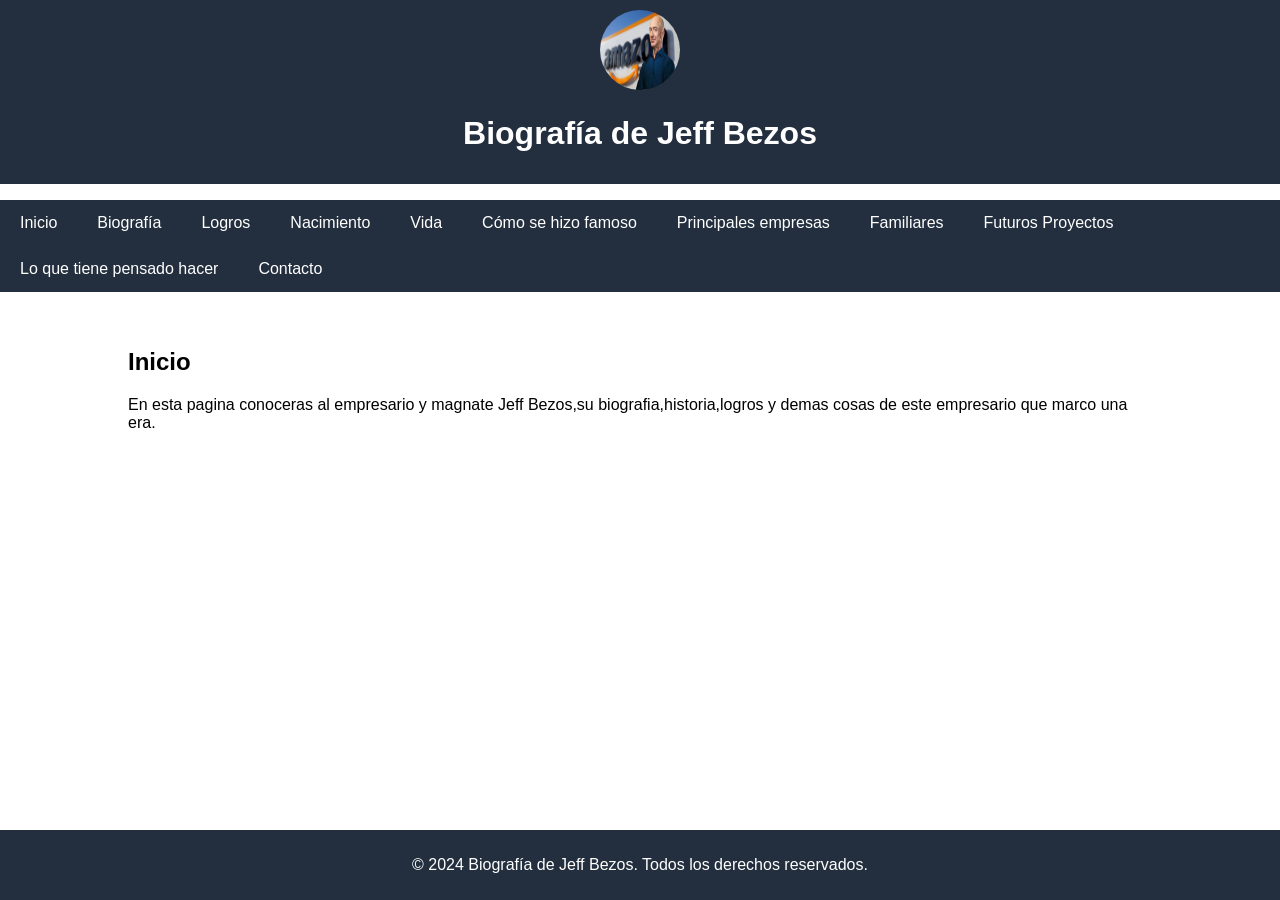
<file: img/index.html>
<!DOCTYPE html>
<html lang="es">
<head>
    <meta charset="UTF-8">
    <meta name="viewport" content="width=device-width, initial-scale=1.0">
    <title>Biografía de Jeff Bezos</title>
    <link rel="stylesheet" href="styles.css">
</head>
<body>
    <header>
        <div class="container">
            <img src="jeff_bezos.jpg" alt="Jeff Bezos" class="profile-pic">
            <h1>Biografía de Jeff Bezos</h1>
        </div>
    </header>
    <nav>
        <ul>
            <li><a href="index.html">Inicio</a></li>
            <li><a href="biografia.html">Biografía</a></li>
            <li><a href="logros.html">Logros</a></li>
            <li><a href="nacimiento.html">Nacimiento</a></li>
            <li><a href="vida.html">Vida</a></li>
            <li><a href="famoso.html">Cómo se hizo famoso</a></li>
            <li><a href="empresas.html">Principales empresas</a></li>
            <li><a href="familiares.html">Familiares</a></li>
            <li><a href="futuros.html">Futuros Proyectos</a></li>
            <li><a href="pensado.html">Lo que tiene pensado hacer</a></li>
            <li><a href="contacto.html">Contacto</a></li>
        </ul>
    </nav>
    <section id="inicio" class="section">
        <div class="container">
            <h2>Inicio</h2>
            <p>En esta pagina conoceras al empresario y magnate Jeff Bezos,su biografia,historia,logros y demas cosas de este empresario que marco una era.</p>
        </div>
    </section>
    <footer>
        <div class="container">
            <p>&copy; 2024 Biografía de Jeff Bezos. Todos los derechos reservados.</p>
        </div>
    </footer>
</body>
</html>
</file>
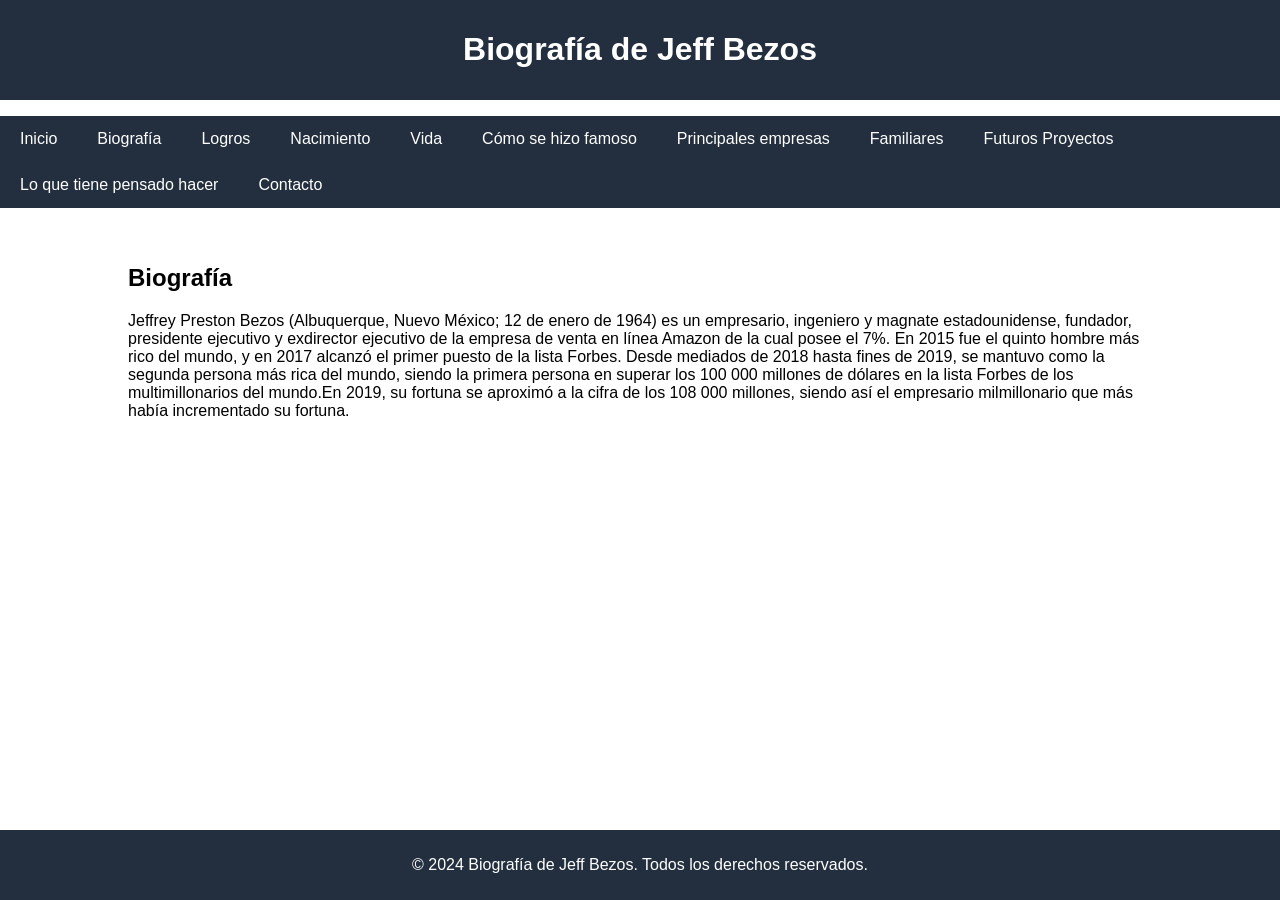
<file: image/biografia.html>
<!DOCTYPE html>
<html lang="es">
<head>
    <meta charset="UTF-8">
    <meta name="viewport" content="width=device-width, initial-scale=1.0">
    <title>Biografía de Jeff Bezos</title>
    <link rel="stylesheet" href="styles.css">
</head>
<body>
    <header>
        <div class="container">
            <h1>Biografía de Jeff Bezos</h1>
        </div>
    </header>
    <nav>
        <ul>
            <li><a href="index.html">Inicio</a></li>
            <li><a href="biografia.html">Biografía</a></li>
            <li><a href="logros.html">Logros</a></li>
            <li><a href="nacimiento.html">Nacimiento</a></li>
            <li><a href="vida.html">Vida</a></li>
            <li><a href="famoso.html">Cómo se hizo famoso</a></li>
            <li><a href="empresas.html">Principales empresas</a></li>
            <li><a href="familiares.html">Familiares</a></li>
            <li><a href="futuros.html">Futuros Proyectos</a></li>
            <li><a href="pensado.html">Lo que tiene pensado hacer</a></li>
            <li><a href="contacto.html">Contacto</a></li>
        </ul>
    </nav>
    <section id="biografia" class="section">
        <div class="container">
            <h2>Biografía</h2>
            <p>Jeffrey Preston Bezos (Albuquerque, Nuevo México; 12 de enero de 1964) es un empresario, ingeniero y magnate estadounidense, fundador, presidente ejecutivo y exdirector ejecutivo de la empresa de venta en línea Amazon de la cual posee el 7%.
                En 2015 fue el quinto hombre más rico del mundo, y en 2017 alcanzó el primer puesto de la lista Forbes. Desde mediados de 2018 hasta fines de 2019, se mantuvo como la segunda persona más rica del mundo, siendo la primera persona en superar los 100 000 millones de dólares en la lista Forbes de los multimillonarios del mundo.En 2019, su fortuna se aproximó a la cifra de los 108 000 millones, siendo así el empresario milmillonario que más había incrementado su fortuna.</p>
        </div>
    </section>
    <footer>
        <div class="container">
            <p>&copy; 2024 Biografía de Jeff Bezos. Todos los derechos reservados.</p>
        </div>
    </footer>
</body>
</html>
</file>
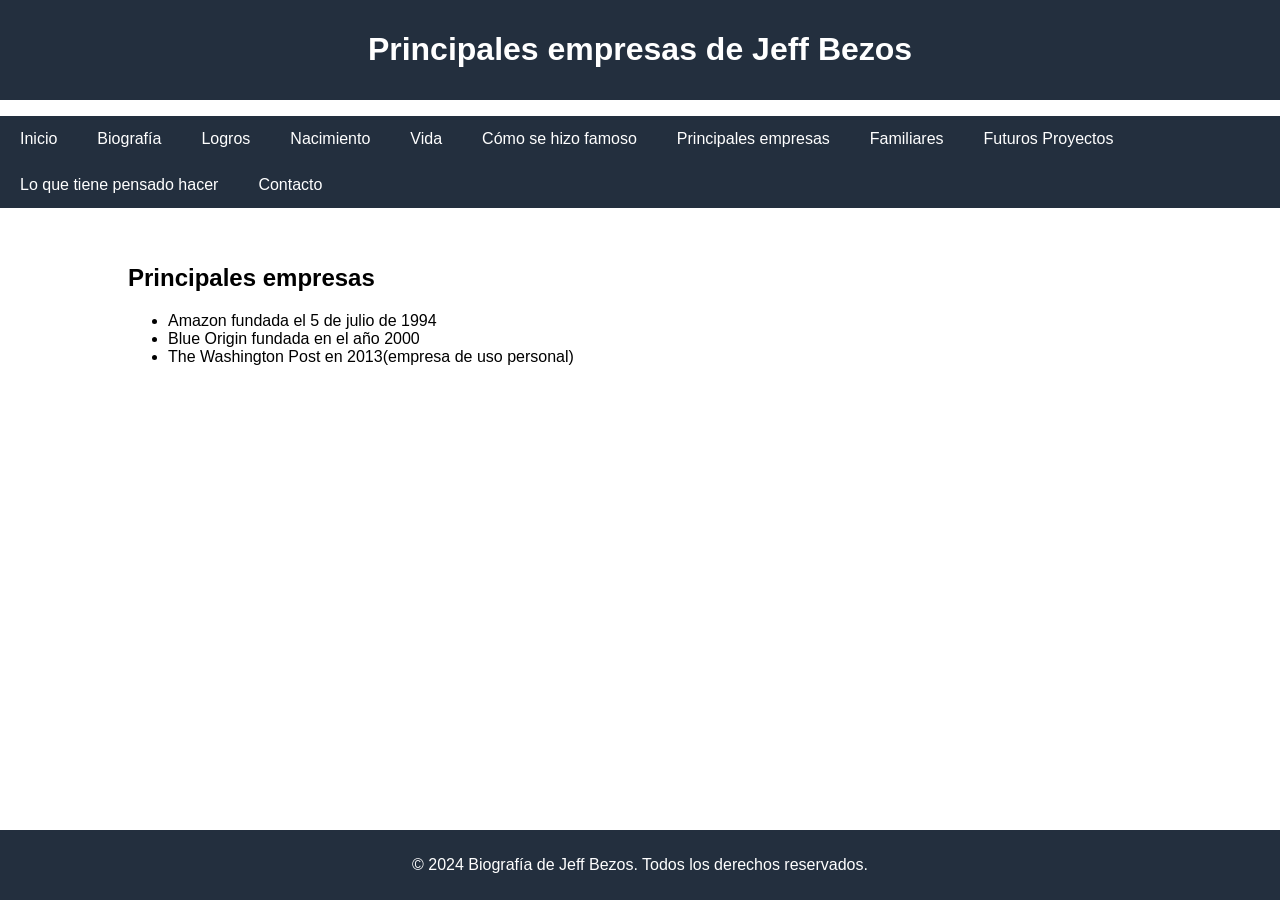
<file: image/empresas.html>
<!DOCTYPE html>
<html lang="es">
<head>
    <meta charset="UTF-8">
    <meta name="viewport" content="width=device-width, initial-scale=1.0">
    <title>Principales empresas de Jeff Bezos</title>
    <link rel="stylesheet" href="styles.css">
</head>
<body>
    <header>
        <div class="container">
            <h1>Principales empresas de Jeff Bezos</h1>
        </div>
    </header>
    <nav>
        <ul>
            <li><a href="index.html">Inicio</a></li>
            <li><a href="biografia.html">Biografía</a></li>
            <li><a href="logros.html">Logros</a></li>
            <li><a href="nacimiento.html">Nacimiento</a></li>
            <li><a href="vida.html">Vida</a></li>
            <li><a href="famoso.html">Cómo se hizo famoso</a></li>
            <li><a href="empresas.html">Principales empresas</a></li>
            <li><a href="familiares.html">Familiares</a></li>
            <li><a href="futuros.html">Futuros Proyectos</a></li>
            <li><a href="pensado.html">Lo que tiene pensado hacer</a></li>
            <li><a href="contacto.html">Contacto</a></li>
        </ul>
    </nav>
    <section id="empresas" class="section">
        <div class="container">
            <h2>Principales empresas</h2>
            <ul>
                <li>Amazon fundada el 5 de julio de 1994</li>
                <li>Blue Origin fundada en el año 2000</li>
                <li>The Washington Post en 2013(empresa de uso personal)</li>
            </ul>
        </div>
    </section>
    <footer>
        <div class="container">
            <p>&copy; 2024 Biografía de Jeff Bezos. Todos los derechos reservados.</p>
        </div>
    </footer>
</body>
</html>
</file>
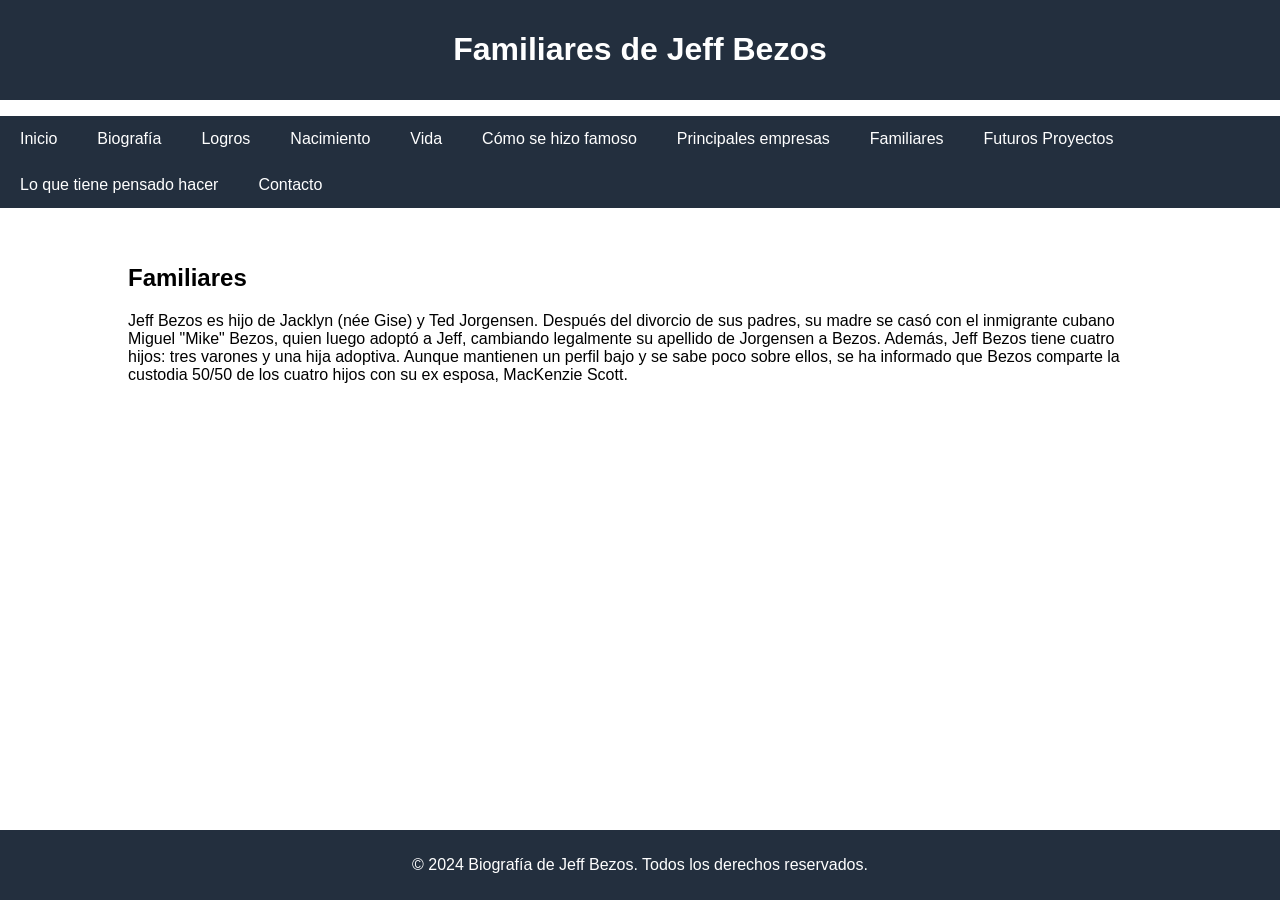
<file: image/familiares.html>
<!DOCTYPE html>
<html lang="es">
<head>
    <meta charset="UTF-8">
    <meta name="viewport" content="width=device-width, initial-scale=1.0">
    <title>Familiares de Jeff Bezos</title>
    <link rel="stylesheet" href="styles.css">
</head>
<body>
    <header>
        <div class="container">
            <h1>Familiares de Jeff Bezos</h1>
        </div>
    </header>
    <nav>
        <ul>
            <li><a href="index.html">Inicio</a></li>
            <li><a href="biografia.html">Biografía</a></li>
            <li><a href="logros.html">Logros</a></li>
            <li><a href="nacimiento.html">Nacimiento</a></li>
            <li><a href="vida.html">Vida</a></li>
            <li><a href="famoso.html">Cómo se hizo famoso</a></li>
            <li><a href="empresas.html">Principales empresas</a></li>
            <li><a href="familiares.html">Familiares</a></li>
            <li><a href="futuros.html">Futuros Proyectos</a></li>
            <li><a href="pensado.html">Lo que tiene pensado hacer</a></li>
            <li><a href="contacto.html">Contacto</a></li>
        </ul>
    </nav>
    <section id="familiares" class="section">
        <div class="container">
            <h2>Familiares</h2>
            <p>Jeff Bezos es hijo de Jacklyn (née Gise) y Ted Jorgensen. Después del divorcio de sus padres, su madre se casó con el inmigrante cubano Miguel "Mike" Bezos, quien luego adoptó a Jeff, cambiando legalmente su apellido de Jorgensen a Bezos.
                Además, Jeff Bezos tiene cuatro hijos: tres varones y una hija adoptiva. Aunque mantienen un perfil bajo y se sabe poco sobre ellos, se ha informado que Bezos comparte la custodia 50/50 de los cuatro hijos con su ex esposa, MacKenzie Scott.</p>
        </div>
    </section>
    <footer>
        <div class="container">
            <p>&copy; 2024 Biografía de Jeff Bezos. Todos los derechos reservados.</p>
        </div>
    </footer>
</body>
</html>
</file>
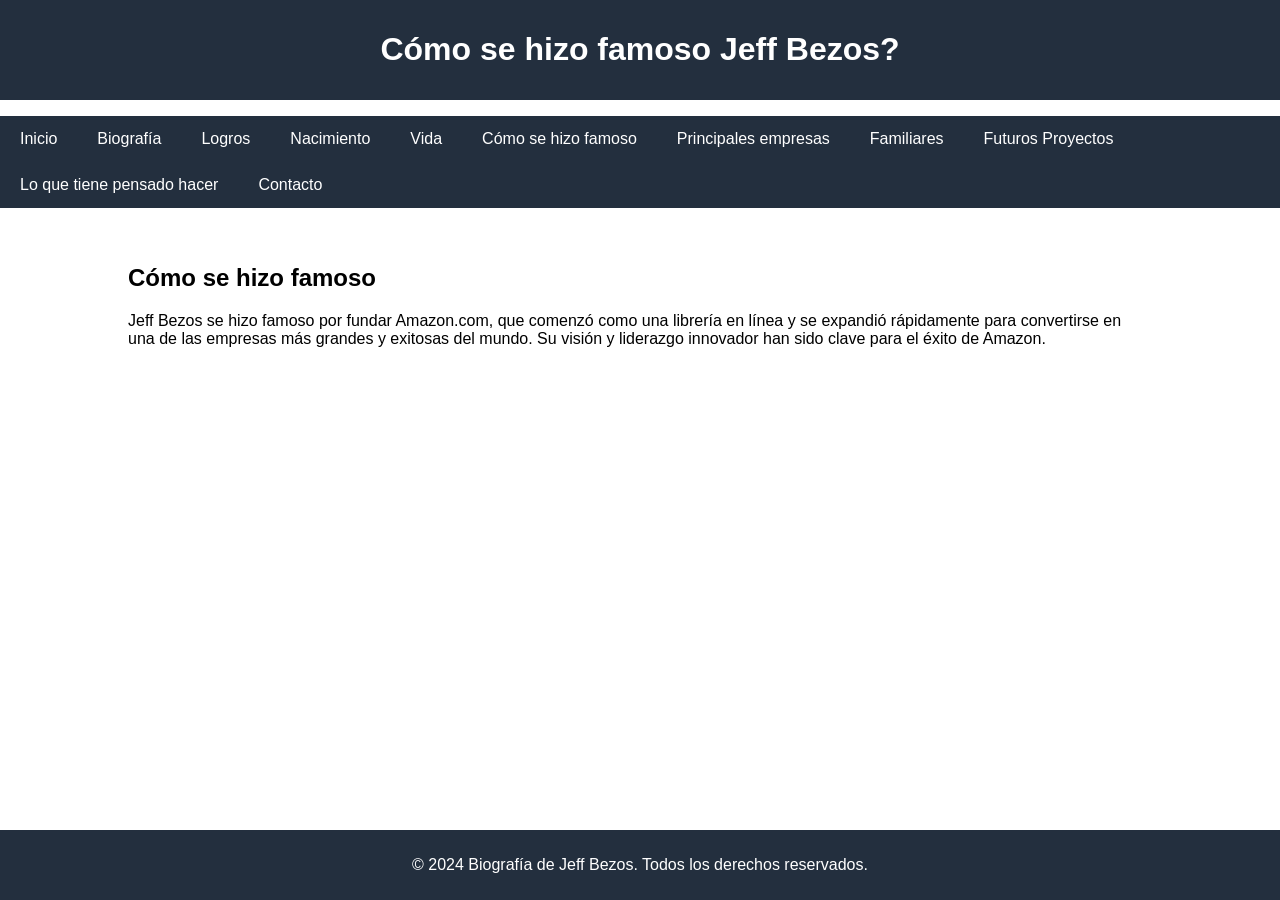
<file: image/famoso.html>
<!DOCTYPE html>
<html lang="es">
<head>
    <meta charset="UTF-8">
    <meta name="viewport" content="width=device-width, initial-scale=1.0">
    <title>Cómo se hizo famoso Jeff Bezos</title>
    <link rel="stylesheet" href="styles.css">
</head>
<body>
    <header>
        <div class="container">
            <h1>Cómo se hizo famoso Jeff Bezos?</h1>
        </div>
    </header>
    <nav>
        <ul>
            <li><a href="index.html">Inicio</a></li>
            <li><a href="biografia.html">Biografía</a></li>
            <li><a href="logros.html">Logros</a></li>
            <li><a href="nacimiento.html">Nacimiento</a></li>
            <li><a href="vida.html">Vida</a></li>
            <li><a href="famoso.html">Cómo se hizo famoso</a></li>
            <li><a href="empresas.html">Principales empresas</a></li>
            <li><a href="familiares.html">Familiares</a></li>
            <li><a href="futuros.html">Futuros Proyectos</a></li>
            <li><a href="pensado.html">Lo que tiene pensado hacer</a></li>
            <li><a href="contacto.html">Contacto</a></li>
        </ul>
    </nav>
    <section id="famoso" class="section">
        <div class="container">
            <h2>Cómo se hizo famoso</h2>
            <p>Jeff Bezos se hizo famoso por fundar Amazon.com, que comenzó como una librería en línea y se expandió rápidamente para convertirse en una de las empresas más grandes y exitosas del mundo. Su visión y liderazgo innovador han sido clave para el éxito de Amazon.</p>
        </div>
    </section>
    <footer>
        <div class="container">
            <p>&copy; 2024 Biografía de Jeff Bezos. Todos los derechos reservados.</p>
        </div>
    </footer>
</body>
</html>
</file>
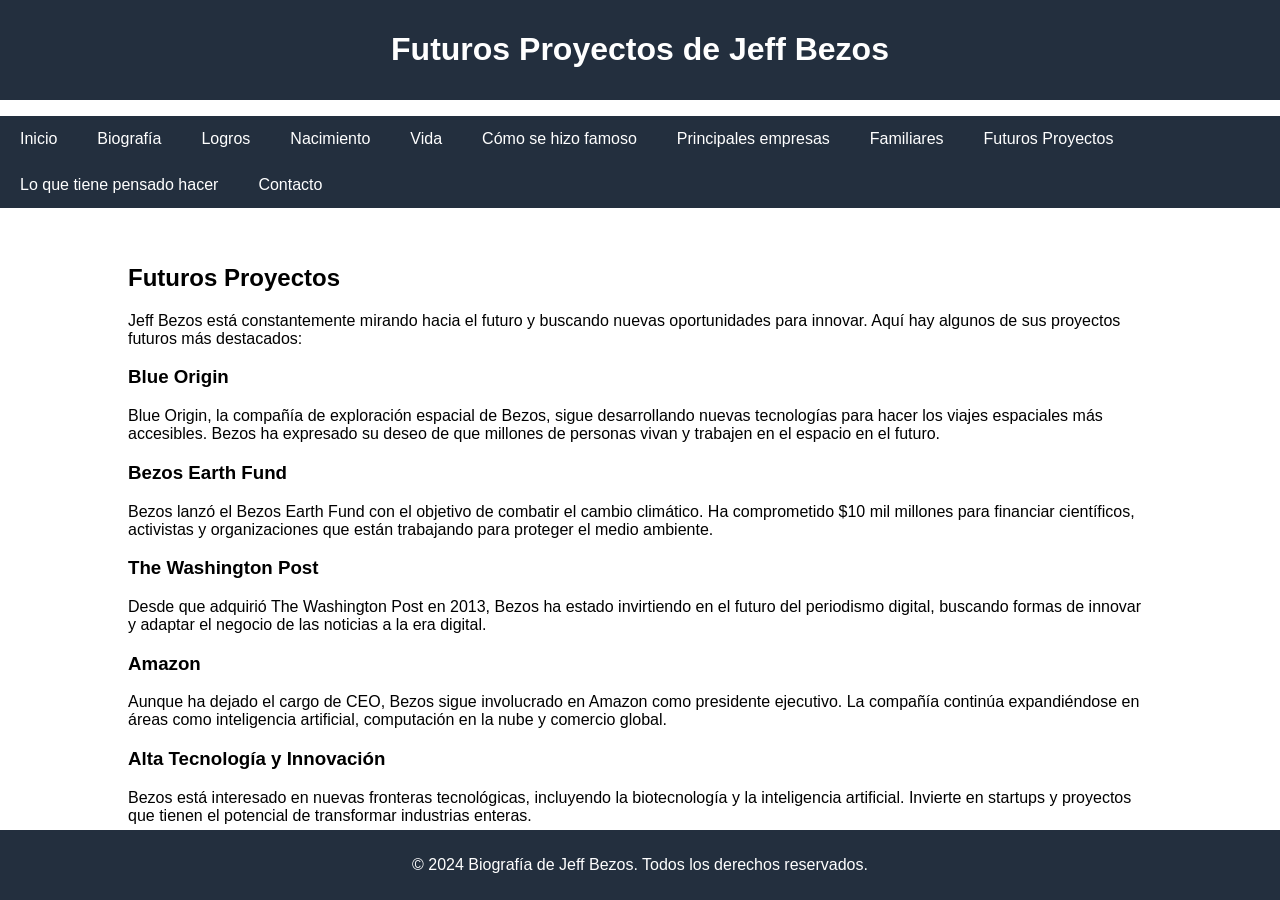
<file: image/futuros.html>
<!DOCTYPE html>
<html lang="es">
<head>
    <meta charset="UTF-8">
    <meta name="viewport" content="width=device-width, initial-scale=1.0">
    <title>Futuros Proyectos de Jeff Bezos</title>
    <link rel="stylesheet" href="styles.css">
</head>
<body>
    <header>
        <div class="container">
            <h1>Futuros Proyectos de Jeff Bezos</h1>
        </div>
    </header>
    <nav>
        <ul>
            <li><a href="index.html">Inicio</a></li>
            <li><a href="biografia.html">Biografía</a></li>
            <li><a href="logros.html">Logros</a></li>
            <li><a href="nacimiento.html">Nacimiento</a></li>
            <li><a href="vida.html">Vida</a></li>
            <li><a href="famoso.html">Cómo se hizo famoso</a></li>
            <li><a href="empresas.html">Principales empresas</a></li>
            <li><a href="familiares.html">Familiares</a></li>
            <li><a href="futuros.html">Futuros Proyectos</a></li>
            <li><a href="pensado.html">Lo que tiene pensado hacer</a></li>
            <li><a href="contacto.html">Contacto</a></li>
        </ul>
    </nav>
    <section id="futuros" class="section">
        <div class="container">
            <h2>Futuros Proyectos</h2>
            <p>Jeff Bezos está constantemente mirando hacia el futuro y buscando nuevas oportunidades para innovar. Aquí hay algunos de sus proyectos futuros más destacados:</p>
            
            <h3>Blue Origin</h3>
            <p>Blue Origin, la compañía de exploración espacial de Bezos, sigue desarrollando nuevas tecnologías para hacer los viajes espaciales más accesibles. Bezos ha expresado su deseo de que millones de personas vivan y trabajen en el espacio en el futuro.</p>

            <h3>Bezos Earth Fund</h3>
            <p>Bezos lanzó el Bezos Earth Fund con el objetivo de combatir el cambio climático. Ha comprometido $10 mil millones para financiar científicos, activistas y organizaciones que están trabajando para proteger el medio ambiente.</p>

            <h3>The Washington Post</h3>
            <p>Desde que adquirió The Washington Post en 2013, Bezos ha estado invirtiendo en el futuro del periodismo digital, buscando formas de innovar y adaptar el negocio de las noticias a la era digital.</p>

            <h3>Amazon</h3>
            <p>Aunque ha dejado el cargo de CEO, Bezos sigue involucrado en Amazon como presidente ejecutivo. La compañía continúa expandiéndose en áreas como inteligencia artificial, computación en la nube y comercio global.</p>

            <h3>Alta Tecnología y Innovación</h3>
            <p>Bezos está interesado en nuevas fronteras tecnológicas, incluyendo la biotecnología y la inteligencia artificial. Invierte en startups y proyectos que tienen el potencial de transformar industrias enteras.</p>
        </div>
    </section>
    <footer>
        <div class="container">
            <p>&copy; 2024 Biografía de Jeff Bezos. Todos los derechos reservados.</p>
        </div>
    </footer>
</body>
</html>
</file>
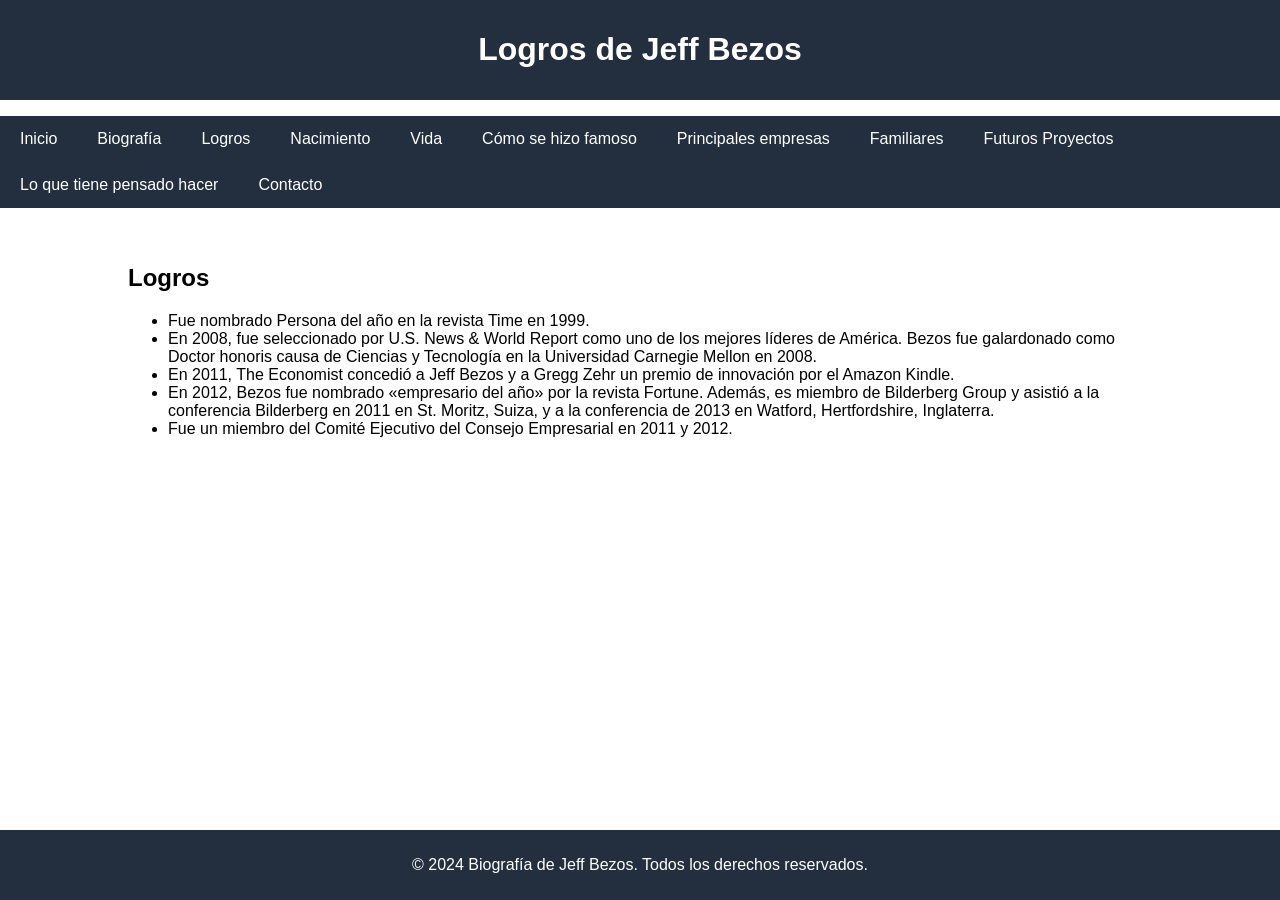
<file: image/logros.html>
<!DOCTYPE html>
<html lang="es">
<head>
    <meta charset="UTF-8">
    <meta name="viewport" content="width=device-width, initial-scale=1.0">
    <title>Logros de Jeff Bezos</title>
    <link rel="stylesheet" href="styles.css">
</head>
<body>
    <header>
        <div class="container">
            <h1>Logros de Jeff Bezos</h1>
        </div>
    </header>
    <nav>
        <ul>
            <li><a href="index.html">Inicio</a></li>
            <li><a href="biografia.html">Biografía</a></li>
            <li><a href="logros.html">Logros</a></li>
            <li><a href="nacimiento.html">Nacimiento</a></li>
            <li><a href="vida.html">Vida</a></li>
            <li><a href="famoso.html">Cómo se hizo famoso</a></li>
            <li><a href="empresas.html">Principales empresas</a></li>
            <li><a href="familiares.html">Familiares</a></li>
            <li><a href="futuros.html">Futuros Proyectos</a></li>
            <li><a href="pensado.html">Lo que tiene pensado hacer</a></li>
            <li><a href="contacto.html">Contacto</a></li>
        </ul>
    </nav>
    <section id="logros" class="section">
        <div class="container">
            <h2>Logros</h2>
            <ul>
                <li>Fue nombrado Persona del año en la revista Time en 1999.</li>
                <li>En 2008, fue seleccionado por U.S. News & World Report como uno de los mejores líderes de América. Bezos fue galardonado como Doctor honoris causa de Ciencias y Tecnología en la Universidad Carnegie Mellon en 2008.</li>
                <li>En 2011, The Economist concedió a Jeff Bezos y a Gregg Zehr un premio de innovación por el Amazon Kindle.</li>
                <li>En 2012, Bezos fue nombrado «empresario del año» por la revista Fortune. Además, es miembro de Bilderberg Group y asistió a la conferencia Bilderberg en 2011 en St. Moritz, Suiza, y a la conferencia de 2013 en Watford, Hertfordshire, Inglaterra. </li>
                <li> Fue un miembro del Comité Ejecutivo del Consejo Empresarial en 2011 y 2012.</li>
            </ul>
        </div>
    </section>
    <footer>
        <div class="container">
            <p>&copy; 2024 Biografía de Jeff Bezos. Todos los derechos reservados.</p>
        </div>
    </footer>
</body>
</html>
</file>
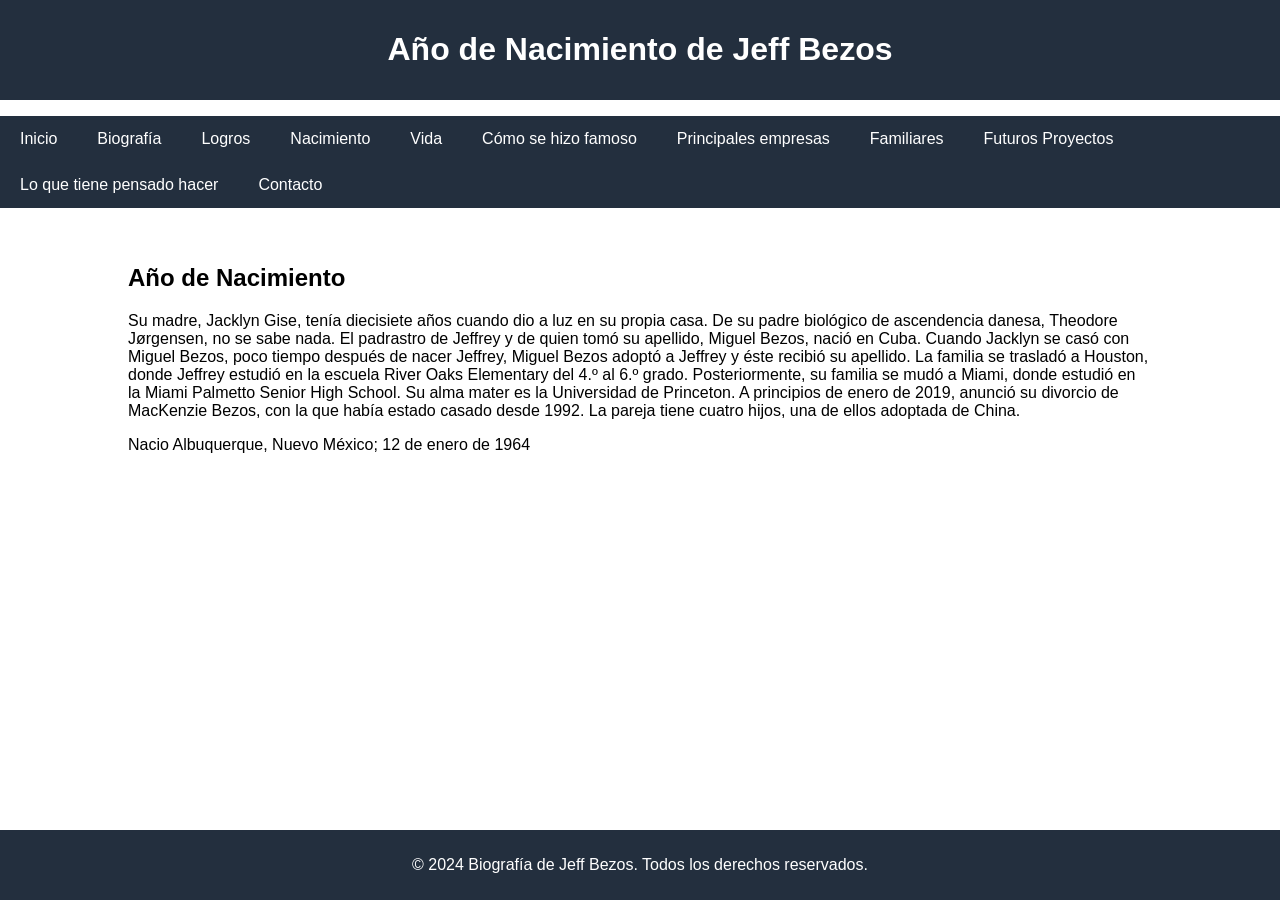
<file: image/nacimiento.html>
<!DOCTYPE html>
<html lang="es">
<head>
    <meta charset="UTF-8">
    <meta name="viewport" content="width=device-width, initial-scale=1.0">
    <title>Año de Nacimiento de Jeff Bezos</title>
    <link rel="stylesheet" href="styles.css">
</head>
<body>
    <header>
        <div class="container">
            <h1>Año de Nacimiento de Jeff Bezos</h1>
        </div>
    </header>
    <nav>
        <ul>
            <li><a href="index.html">Inicio</a></li>
            <li><a href="biografia.html">Biografía</a></li>
            <li><a href="logros.html">Logros</a></li>
            <li><a href="nacimiento.html">Nacimiento</a></li>
            <li><a href="vida.html">Vida</a></li>
            <li><a href="famoso.html">Cómo se hizo famoso</a></li>
            <li><a href="empresas.html">Principales empresas</a></li>
            <li><a href="familiares.html">Familiares</a></li>
            <li><a href="futuros.html">Futuros Proyectos</a></li>
            <li><a href="pensado.html">Lo que tiene pensado hacer</a></li>
            <li><a href="contacto.html">Contacto</a></li>
        </ul>
    </nav>
    <section id="nacimiento" class="section">
        <div class="container">
            <h2>Año de Nacimiento</h2>
            <p>Su madre, Jacklyn Gise, tenía diecisiete años cuando dio a luz en su propia casa. De su padre biológico de ascendencia danesa, Theodore Jørgensen, no se sabe nada. El padrastro de Jeffrey y de quien tomó su apellido, Miguel Bezos, nació en Cuba. Cuando Jacklyn se casó con Miguel Bezos, poco tiempo después de nacer Jeffrey, Miguel Bezos adoptó a Jeffrey y éste recibió su apellido. La familia se trasladó a Houston, donde Jeffrey estudió en la escuela River Oaks Elementary del 4.º al 6.º grado. Posteriormente, su familia se mudó a Miami, donde estudió en la Miami Palmetto Senior High School. Su alma mater es la Universidad de Princeton. A principios de enero de 2019, anunció su divorcio de MacKenzie Bezos, con la que había estado casado desde 1992. La pareja tiene cuatro hijos, una de ellos adoptada de China.</p>
            <p>Nacio Albuquerque, Nuevo México; 12 de enero de 1964</p>
        </div>
    </section>
    <footer>
        <div class="container">
            <p>&copy; 2024 Biografía de Jeff Bezos. Todos los derechos reservados.</p>
        </div>
    </footer>
</file>
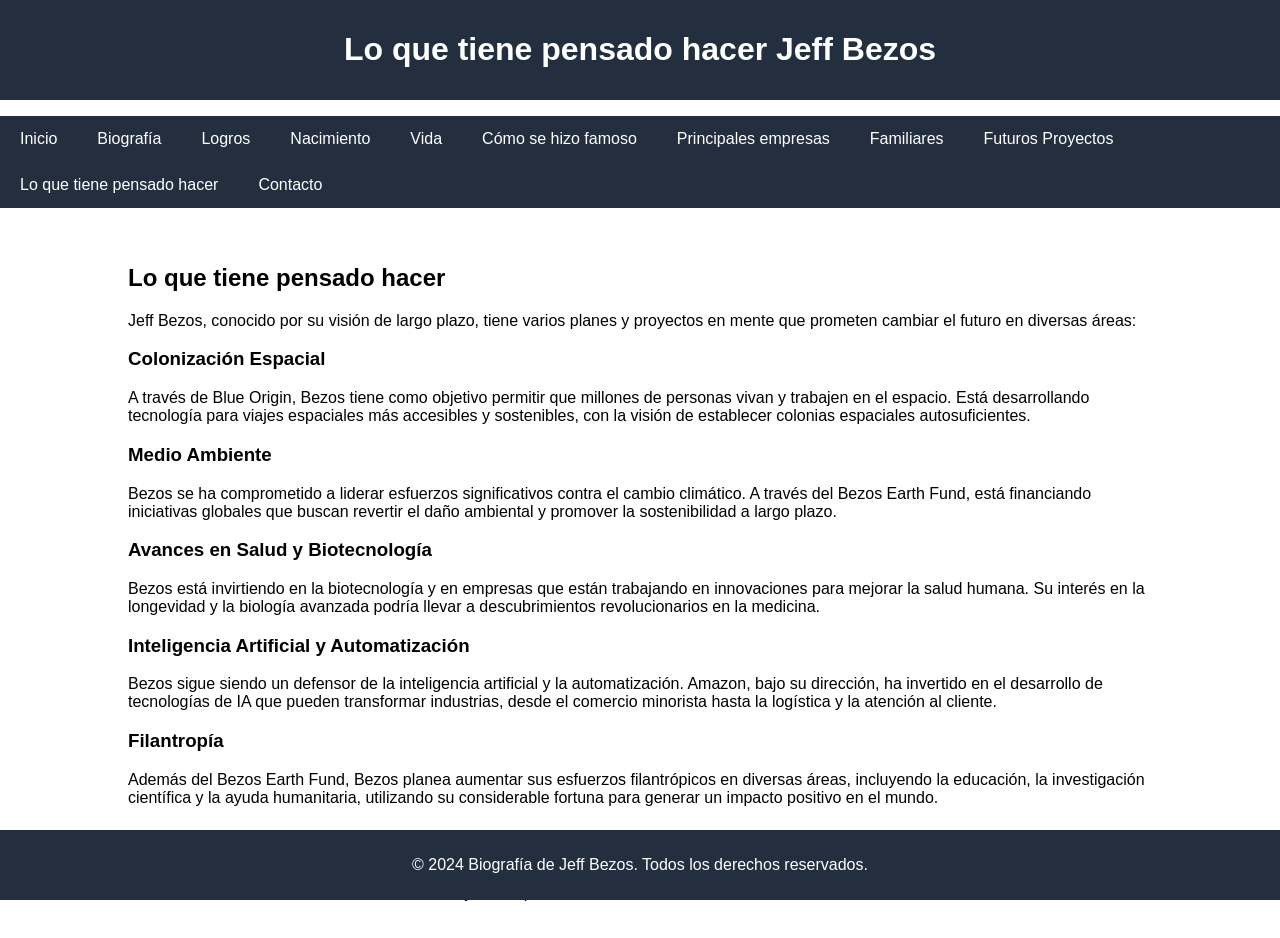
<file: image/pensado.html>
<!DOCTYPE html>
<html lang="es">
<head>
    <meta charset="UTF-8">
    <meta name="viewport" content="width=device-width, initial-scale=1.0">
    <title>Lo que tiene pensado hacer Jeff Bezos</title>
    <link rel="stylesheet" href="styles.css">
</head>
<body>
    <header>
        <div class="container">
            <h1>Lo que tiene pensado hacer Jeff Bezos</h1>
        </div>
    </header>
    <nav>
        <ul>
            <li><a href="index.html">Inicio</a></li>
            <li><a href="biografia.html">Biografía</a></li>
            <li><a href="logros.html">Logros</a></li>
            <li><a href="nacimiento.html">Nacimiento</a></li>
            <li><a href="vida.html">Vida</a></li>
            <li><a href="famoso.html">Cómo se hizo famoso</a></li>
            <li><a href="empresas.html">Principales empresas</a></li>
            <li><a href="familiares.html">Familiares</a></li>
            <li><a href="futuros.html">Futuros Proyectos</a></li>
            <li><a href="pensado.html">Lo que tiene pensado hacer</a></li>
            <li><a href="contacto.html">Contacto</a></li>
        </ul>
    </nav>
    <section id="pensado" class="section">
        <div class="container">
            <h2>Lo que tiene pensado hacer</h2>
            <p>Jeff Bezos, conocido por su visión de largo plazo, tiene varios planes y proyectos en mente que prometen cambiar el futuro en diversas áreas:</p>
            
            <h3>Colonización Espacial</h3>
            <p>A través de Blue Origin, Bezos tiene como objetivo permitir que millones de personas vivan y trabajen en el espacio. Está desarrollando tecnología para viajes espaciales más accesibles y sostenibles, con la visión de establecer colonias espaciales autosuficientes.</p>

            <h3>Medio Ambiente</h3>
            <p>Bezos se ha comprometido a liderar esfuerzos significativos contra el cambio climático. A través del Bezos Earth Fund, está financiando iniciativas globales que buscan revertir el daño ambiental y promover la sostenibilidad a largo plazo.</p>

            <h3>Avances en Salud y Biotecnología</h3>
            <p>Bezos está invirtiendo en la biotecnología y en empresas que están trabajando en innovaciones para mejorar la salud humana. Su interés en la longevidad y la biología avanzada podría llevar a descubrimientos revolucionarios en la medicina.</p>

            <h3>Inteligencia Artificial y Automatización</h3>
            <p>Bezos sigue siendo un defensor de la inteligencia artificial y la automatización. Amazon, bajo su dirección, ha invertido en el desarrollo de tecnologías de IA que pueden transformar industrias, desde el comercio minorista hasta la logística y la atención al cliente.</p>

            <h3>Filantropía</h3>
            <p>Además del Bezos Earth Fund, Bezos planea aumentar sus esfuerzos filantrópicos en diversas áreas, incluyendo la educación, la investigación científica y la ayuda humanitaria, utilizando su considerable fortuna para generar un impacto positivo en el mundo.</p>

            <h3>Innovaciones en el Comercio y la Tecnología</h3>
            <p>Bezos sigue interesado en nuevas formas de comercio y tecnología. Con Amazon, continúa explorando oportunidades en áreas emergentes como la realidad aumentada, la realidad virtual y la computación cuántica.</p>
        </div>
    </section>
    <footer>
        <div class="container">
            <p>&copy; 2024 Biografía de Jeff Bezos. Todos los derechos reservados.</p>
        </div>
    </footer>
</body>
</html>
</file>
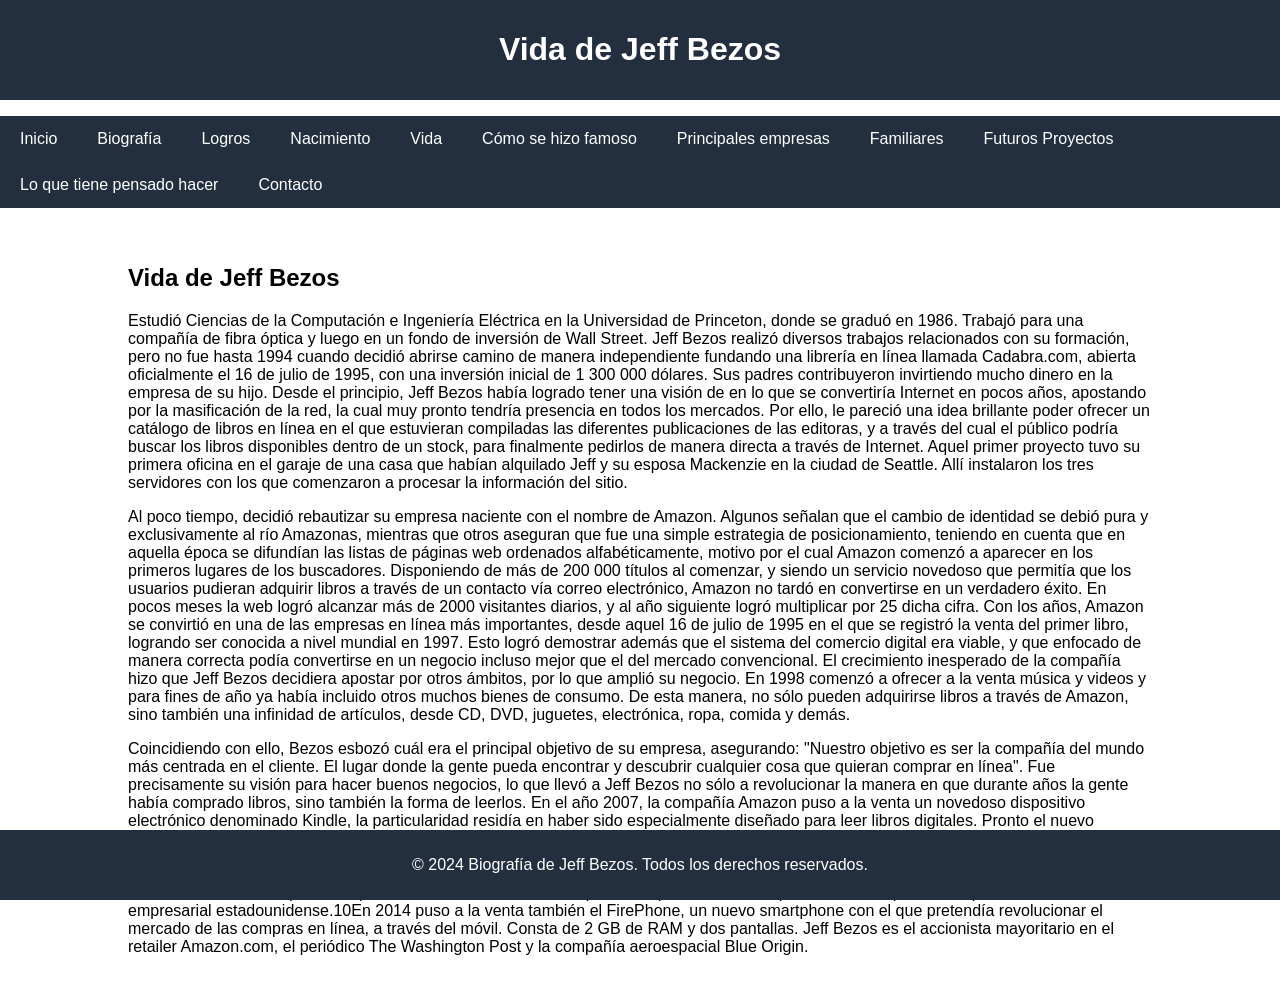
<file: image/vida.html>
<!DOCTYPE html>
<html lang="es">
<head>
    <meta charset="UTF-8">
    <meta name="viewport" content="width=device-width, initial-scale=1.0">
    <title>Vida de Jeff Bezos</title>
    <link rel="stylesheet" href="styles.css">
</head>
<body>
    <header>
        <div class="container">
            <h1>Vida de Jeff Bezos</h1>
        </div>
    </header>
    <nav>
        <ul>
            <li><a href="index.html">Inicio</a></li>
            <li><a href="biografia.html">Biografía</a></li>
            <li><a href="logros.html">Logros</a></li>
            <li><a href="nacimiento.html">Nacimiento</a></li>
            <li><a href="vida.html">Vida</a></li>
            <li><a href="famoso.html">Cómo se hizo famoso</a></li>
            <li><a href="empresas.html">Principales empresas</a></li>
            <li><a href="familiares.html">Familiares</a></li>
            <li><a href="futuros.html">Futuros Proyectos</a></li>
            <li><a href="pensado.html">Lo que tiene pensado hacer</a></li>
            <li><a href="contacto.html">Contacto</a></li>
        </ul>
    </nav>
    <section id="vida" class="section">
        <div class="container">
            <h2>Vida de Jeff Bezos</h2>
            Estudió Ciencias de la Computación e Ingeniería Eléctrica en la Universidad de Princeton, donde se graduó en 1986. Trabajó para una compañía de fibra óptica y luego en un fondo de inversión de Wall Street.

                Jeff Bezos realizó diversos trabajos relacionados con su formación, pero no fue hasta 1994 cuando decidió abrirse camino de manera independiente fundando una librería en línea llamada Cadabra.com, abierta oficialmente el 16 de julio de 1995, con una inversión inicial de 1 300 000 dólares. Sus padres contribuyeron invirtiendo mucho dinero en la empresa de su hijo.
                
                Desde el principio, Jeff Bezos había logrado tener una visión de en lo que se convertiría Internet en pocos años, apostando por la masificación de la red, la cual muy pronto tendría presencia en todos los mercados. Por ello, le pareció una idea brillante poder ofrecer un catálogo de libros en línea en el que estuvieran compiladas las diferentes publicaciones de las editoras, y a través del cual el público podría buscar los libros disponibles dentro de un stock, para finalmente pedirlos de manera directa a través de Internet.
                
                Aquel primer proyecto tuvo su primera oficina en el garaje de una casa que habían alquilado Jeff y su esposa Mackenzie en la ciudad de Seattle. Allí instalaron los tres servidores con los que comenzaron a procesar la información del sitio.
                
                <p>Al poco tiempo, decidió rebautizar su empresa naciente con el nombre de Amazon. Algunos señalan que el cambio de identidad se debió pura y exclusivamente al río Amazonas, mientras que otros aseguran que fue una simple estrategia de posicionamiento, teniendo en cuenta que en aquella época se difundían las listas de páginas web ordenados alfabéticamente, motivo por el cual Amazon comenzó a aparecer en los primeros lugares de los buscadores.

                    Disponiendo de más de 200 000 títulos al comenzar, y siendo un servicio novedoso que permitía que los usuarios pudieran adquirir libros a través de un contacto vía correo electrónico, Amazon no tardó en convertirse en un verdadero éxito. En pocos meses la web logró alcanzar más de 2000 visitantes diarios, y al año siguiente logró multiplicar por 25 dicha cifra.
                    
                    Con los años, Amazon se convirtió en una de las empresas en línea más importantes, desde aquel 16 de julio de 1995 en el que se registró la venta del primer libro, logrando ser conocida a nivel mundial en 1997.
                    
                    Esto logró demostrar además que el sistema del comercio digital era viable, y que enfocado de manera correcta podía convertirse en un negocio incluso mejor que el del mercado convencional.
                    
                    El crecimiento inesperado de la compañía hizo que Jeff Bezos decidiera apostar por otros ámbitos, por lo que amplió su negocio. En 1998 comenzó a ofrecer a la venta música y videos y para fines de año ya había incluido otros muchos bienes de consumo. De esta manera, no sólo pueden adquirirse libros a través de Amazon, sino también una infinidad de artículos, desde CD, DVD, juguetes, electrónica, ropa, comida y demás.
                    </p>
                Coincidiendo con ello, Bezos esbozó cuál era el principal objetivo de su empresa, asegurando: "Nuestro objetivo es ser la compañía del mundo más centrada en el cliente. El lugar donde la gente pueda encontrar y descubrir cualquier cosa que quieran comprar en línea".
                
                Fue precisamente su visión para hacer buenos negocios, lo que llevó a Jeff Bezos no sólo a revolucionar la manera en que durante años la gente había comprado libros, sino también la forma de leerlos. En el año 2007, la compañía Amazon puso a la venta un novedoso dispositivo electrónico denominado Kindle, la particularidad residía en haber sido especialmente diseñado para leer libros digitales. Pronto el nuevo artilugio de Amazon demostraría su gran utilidad para los amantes de la lectura, ofreciendo las prestaciones necesarias para cubrir los requerimientos de los usuarios.
                
                En 2014 fue elegido como el peor jefe del mundo, según los sindicatos en el tercer congreso de la Confederación Internacional de Sindicatos en Berlín. La votación fue hecha a través de Internet. Sharan Burrow, secretaria de esta confederación, indicó que Jeff representa la inhumanidad de los patrones que están siendo promocionados por el manipulador modelo empresarial estadounidense.10​
                
                En 2014 puso a la venta también el FirePhone, un nuevo smartphone con el que pretendía revolucionar el mercado de las compras en línea, a través del móvil. Consta de 2 GB de RAM y dos pantallas.
                
                Jeff Bezos es el accionista mayoritario en el retailer Amazon.com, el periódico The Washington Post y la compañía aeroespacial Blue Origin.</p>
        </div>
    </section>
    <footer>
        <div class="container">
            <p>&copy; 2024 Biografía de Jeff Bezos. Todos los derechos reservados.</p>
        </div>
    </footer>
</body>
</html>
</file>
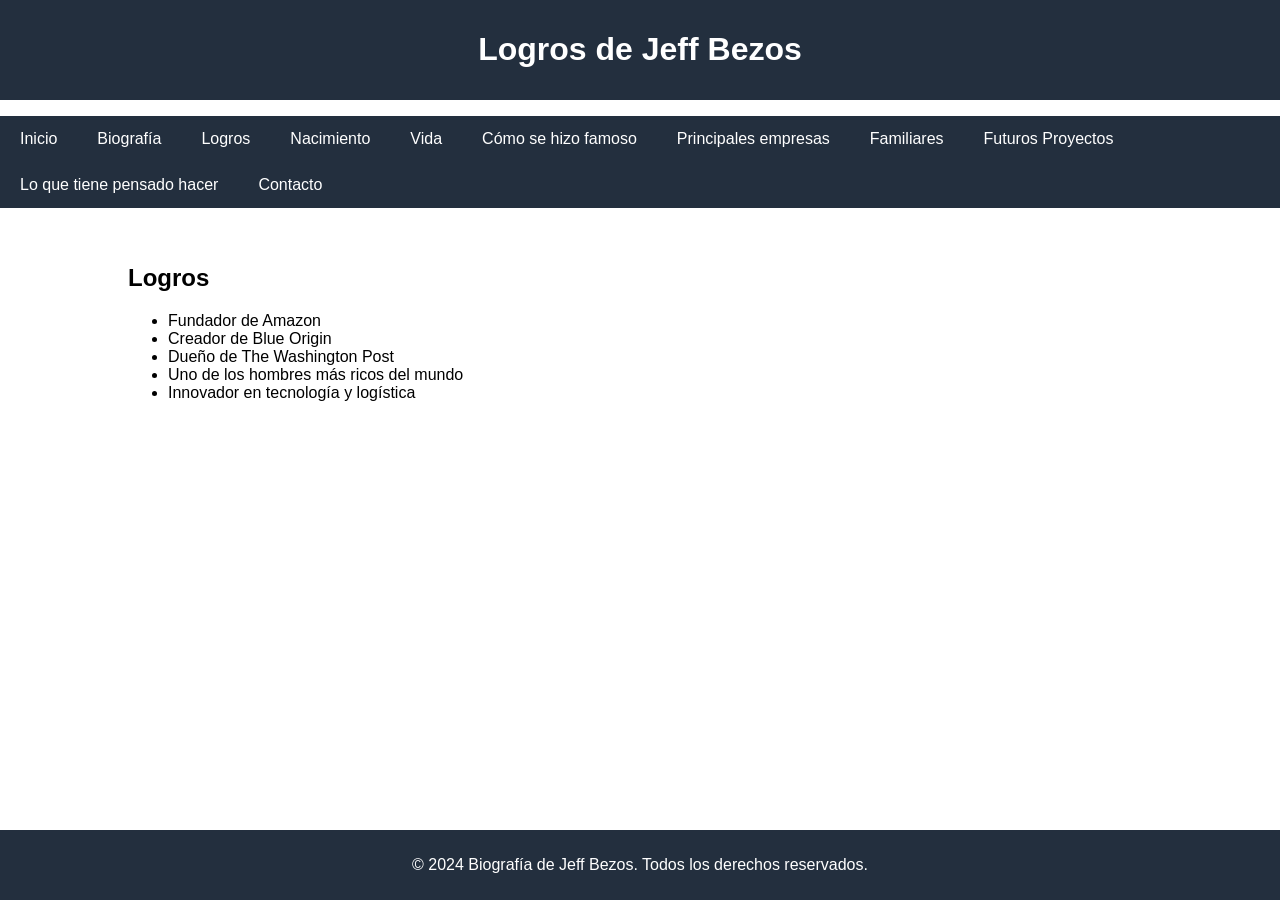
<file: images/logros.html>
<!DOCTYPE html>
<html lang="es">
<head>
    <meta charset="UTF-8">
    <meta name="viewport" content="width=device-width, initial-scale=1.0">
    <title>Logros de Jeff Bezos</title>
    <link rel="stylesheet" href="styles.css">
</head>
<body>
    <header>
        <div class="container">
            <h1>Logros de Jeff Bezos</h1>
        </div>
    </header>
    <nav>
        <ul>
            <li><a href="index.html">Inicio</a></li>
            <li><a href="biografia.html">Biografía</a></li>
            <li><a href="logros.html">Logros</a></li>
            <li><a href="nacimiento.html">Nacimiento</a></li>
            <li><a href="vida.html">Vida</a></li>
            <li><a href="famoso.html">Cómo se hizo famoso</a></li>
            <li><a href="empresas.html">Principales empresas</a></li>
            <li><a href="familiares.html">Familiares</a></li>
            <li><a href="futuros.html">Futuros Proyectos</a></li>
            <li><a href="pensado.html">Lo que tiene pensado hacer</a></li>
            <li><a href="contacto.html">Contacto</a></li>
        </ul>
    </nav>
    <section id="logros" class="section">
        <div class="container">
            <h2>Logros</h2>
            <ul>
                <li>Fundador de Amazon</li>
                <li>Creador de Blue Origin</li>
                <li>Dueño de The Washington Post</li>
                <li>Uno de los hombres más ricos del mundo</li>
                <li>Innovador en tecnología y logística</li>
            </ul>
        </div>
    </section>
    <footer>
        <div class="container">
            <p>&copy; 2024 Biografía de Jeff Bezos. Todos los derechos reservados.</p>
        </div>
    </footer>
</body>
</html>
</file>
<file: img/styles.css>
body {
    font-family: Arial, sans-serif;
    margin: 0;
    padding: 0;
}

header {
    background-color: #232f3e;
    color: #fff;
    padding: 10px 0;
    text-align: center;
}

.container {
    width: 80%;
    margin: 0 auto;
}

nav ul {
    list-style-type: none;
    padding: 0;
    background-color: #232f3e;
    overflow: hidden;
}

nav ul li {
    float: left;
}

nav ul li a {
    display: block;
    color: #fff;
    text-align: center;
    padding: 14px 20px;
    text-decoration: none;
}

nav ul li a:hover {
    background-color: #575f6a;
}

.section {
    padding: 20px 0;
}

.profile-pic {
    width: 80px;
    height: 80px;
    border-radius: 100%;
}

footer {
    background-color: #232f3e;
    color: #fff;
    text-align: center;
    padding: 10px 0;
    position: fixed;
    width: 100%;
    bottom: 0;
}

form {
    display: flex;
    flex-direction: column;
}

form label, form input, form textarea, form button {
    margin-bottom: 10px;
}

form input, form textarea {
    padding: 10px;
    border: 1px solid #ccc;
    border-radius: 5px;
}

form button {
    padding: 10px;
    background-color: #232f3e;
    color: #fff;
    border: none;
    border-radius: 5px;
    cursor: pointer;
}

form button:hover {
    background-color: #575f6a;
}

.familiares{
    width: 100pxpx;
    height: 100px;
    border-radius: 50%;
}
</file>
<file: image/styles.css>
body {
    font-family: Arial, sans-serif;
    margin: 0;
    padding: 0;
}

header {
    background-color: #232f3e;
    color: #fff;
    padding: 10px 0;
    text-align: center;
}

.container {
    width: 80%;
    margin: 0 auto;
}

nav ul {
    list-style-type: none;
    padding: 0;
    background-color: #232f3e;
    overflow: hidden;
}

nav ul li {
    float: left;
}

nav ul li a {
    display: block;
    color: #fff;
    text-align: center;
    padding: 14px 20px;
    text-decoration: none;
}

nav ul li a:hover {
    background-color: #575f6a;
}

.section {
    padding: 20px 0;
}

.profile-pic {
    width: 150px;
    height: auto;
    border-radius: 50%;
}

footer {
    background-color: #232f3e;
    color: #fff;
    text-align: center;
    padding: 10px 0;
    position: fixed;
    width: 100%;
    bottom: 0;
}

form {
    display: flex;
    flex-direction: column;
}

form label, form input, form textarea, form button {
    margin-bottom: 10px;
}

form input, form textarea {
    padding: 10px;
    border: 1px solid #ccc;
    border-radius: 5px;
}

form button {
    padding: 10px;
    background-color: #232f3e;
    color: #fff;
    border: none;
    border-radius: 5px;
    cursor: pointer;
}

form button:hover {
    background-color: #575f6a;
}
</file>
<file: images/styles.css>
body {
    font-family: Arial, sans-serif;
    margin: 0;
    padding: 0;
}

header {
    background-color: #232f3e;
    color: #fff;
    padding: 10px 0;
    text-align: center;
}

.container {
    width: 80%;
    margin: 0 auto;
}

nav ul {
    list-style-type: none;
    padding: 0;
    background-color: #232f3e;
    overflow: hidden;
}

nav ul li {
    float: left;
}

nav ul li a {
    display: block;
    color: #fff;
    text-align: center;
    padding: 14px 20px;
    text-decoration: none;
}

nav ul li a:hover {
    background-color: #575f6a;
}

.section {
    padding: 20px 0;
}

.profile-pic {
    width: 150px;
    height: auto;
    border-radius: 50%;
}

footer {
    background-color: #232f3e;
    color: #fff;
    text-align: center;
    padding: 10px 0;
    position: fixed;
    width: 100%;
    bottom: 0;
}

form {
    display: flex;
    flex-direction: column;
}

form label, form input, form textarea, form button {
    margin-bottom: 10px;
}

form input, form textarea {
    padding: 10px;
    border: 1px solid #ccc;
    border-radius: 5px;
}

form button {
    padding: 10px;
    background-color: #232f3e;
    color: #fff;
    border: none;
    border-radius: 5px;
    cursor: pointer;
}

form button:hover {
    background-color: #575f6a;
}
</file>
